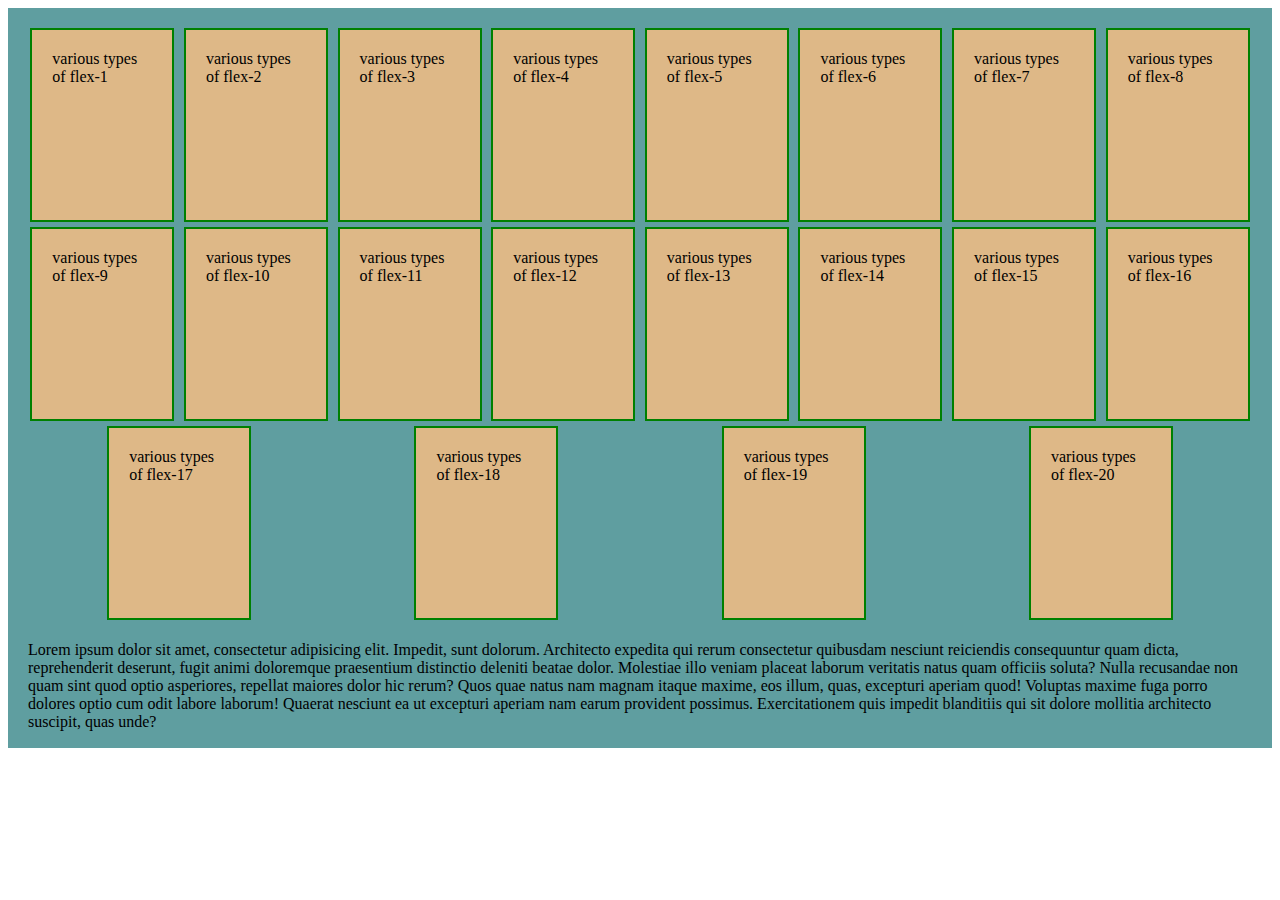
<file: flex.html>
<!DOCTYPE html>
<html lang="en">
<head>
    <meta charset="UTF-8">
    <meta name="viewport" content="width=device-width, initial-scale=1.0">
    <title>Essential UI components (flex)</title>
    <link rel="stylesheet" href="flex.css">
</head>
<body>
    <section class="parrents">
       <div class="child">various types of flex-1</div>
       <div class="child">various types of flex-2</div>
       <div class="child">various types of flex-3</div>
       <div class="child">various types of flex-4</div>
       <div class="child">various types of flex-5</div>
       <div class="child">various types of flex-6</div>
       <div class="child">various types of flex-7</div>
       <div class="child">various types of flex-8</div>
       <div class="child">various types of flex-9</div>
       <div class="child">various types of flex-10</div>
       <div class="child">various types of flex-11</div>
       <div class="child">various types of flex-12</div>
       <div class="child">various types of flex-13</div>
       <div class="child">various types of flex-14</div>
       <div class="child">various types of flex-15</div>
       <div class="child">various types of flex-16</div>
       <div class="child">various types of flex-17</div>
       <div class="child">various types of flex-18</div>
       <div class="child">various types of flex-19</div>
       <div class="child">various types of flex-20</div>
       <p>Lorem ipsum dolor sit amet, consectetur adipisicing elit. Impedit, sunt dolorum. Architecto expedita qui rerum consectetur quibusdam nesciunt reiciendis consequuntur quam dicta, reprehenderit deserunt, fugit animi doloremque praesentium distinctio deleniti beatae dolor. Molestiae illo veniam placeat laborum veritatis natus quam officiis soluta? Nulla recusandae non quam sint quod optio asperiores, repellat maiores dolor hic rerum? Quos quae natus nam magnam itaque maxime, eos illum, quas, excepturi aperiam quod! Voluptas maxime fuga porro dolores optio cum odit labore laborum! Quaerat nesciunt ea ut excepturi aperiam nam earum provident possimus. Exercitationem quis impedit blanditiis qui sit dolore mollitia architecto suscipit, quas unde?</p>
    </section>
</body>
</html>
</file>
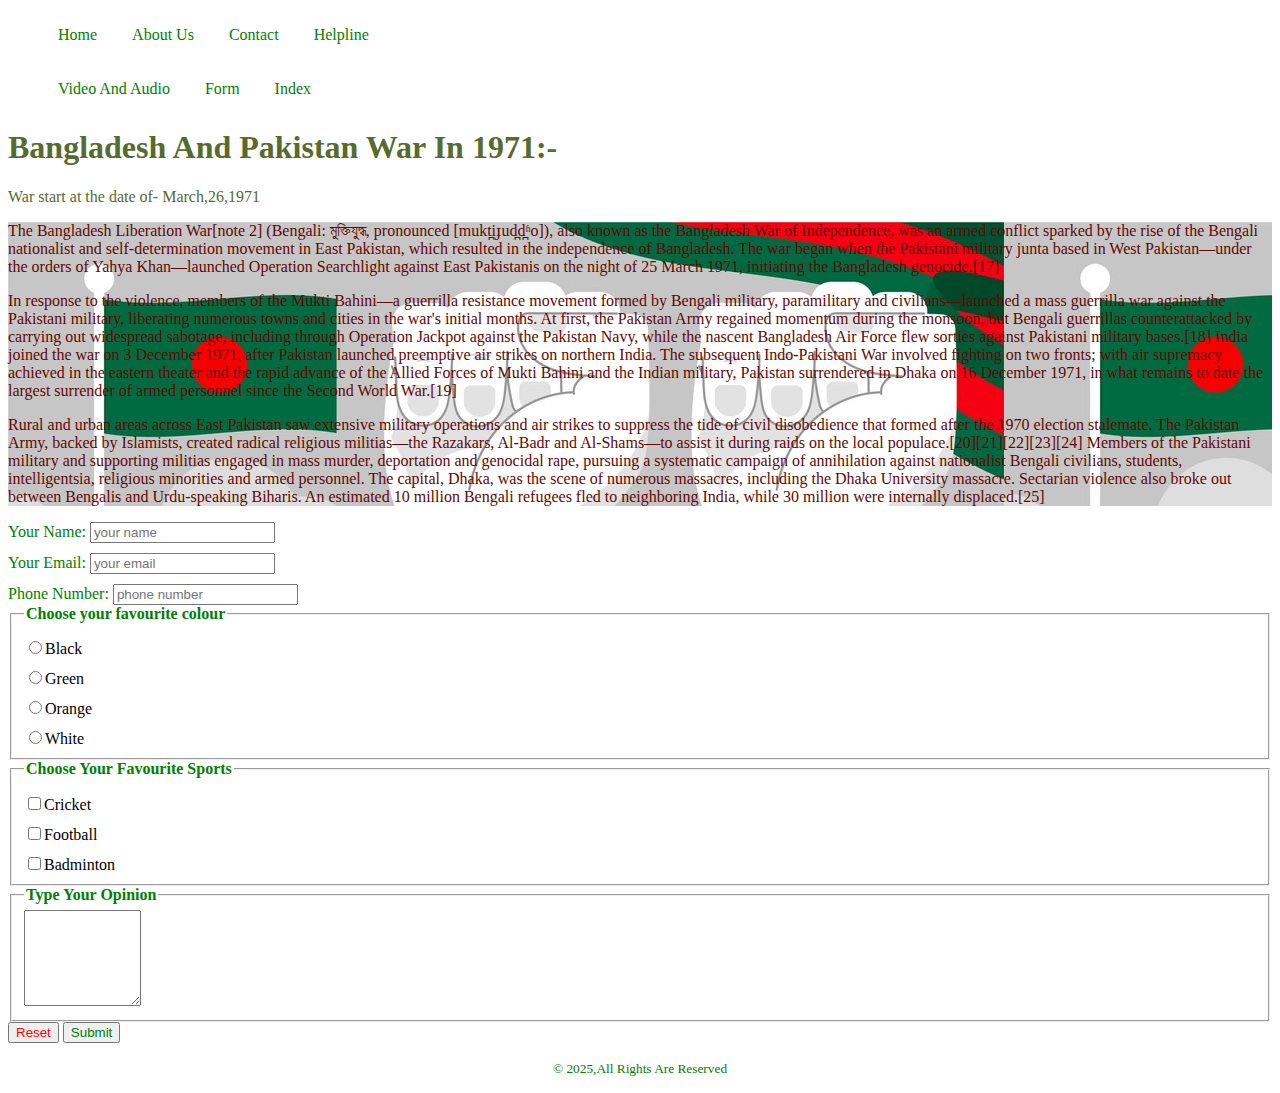
<file: form.html>
<!DOCTYPE html>
<html lang="en">
<head>
    <meta charset="UTF-8">
    <meta name="viewport" content="width=device-width, initial-scale=1.0">
    <title>Header,main and footer</title>
    <link rel="stylesheet" href="nav.css">
    <link rel="stylesheet" href="navigate.css">
</head>
<body>
    <header>
        <nav>
            <ul>
                <li>
                    <a href="home.html">Home</a>
                </li>
                <li><a href="about.html">About Us</a></li>
                <li><a href="contact.html">Contact</a></li>
                <li><a href="help.html">Helpline</a></li>
            </ul>
        </nav>
    </header>
    <header>
        <nav>
         <ul>
             <li><a href="video audio.html">Video And Audio</a></li>
             <li><a href="form.html">Form</a></li>
             <li><a href="index.html">Index</a></li>
         </ul>
        </nav>
     </header>
    <main>
        <article>
            <header><h1 style="color: darkolivegreen;"><b>Bangladesh And Pakistan War In 1971:-</b></h1>
            <p style="color: darkolivegreen;">War start at the date of- <time datetime="26-03-1971">March,26,1971</time></p>
            </header>
            <section class="fight">
               <p> The Bangladesh Liberation War[note 2] (Bengali: মুক্তিযুদ্ধ, pronounced [mukt̪iɟud̪d̪ʱo]), also known as the Bangladesh War of Independence, was an armed conflict sparked by the rise of the Bengali nationalist and self-determination movement in East Pakistan, which resulted in the independence of Bangladesh. The war began when the Pakistani military junta based in West Pakistan—under the orders of Yahya Khan—launched Operation Searchlight against East Pakistanis on the night of 25 March 1971, initiating the Bangladesh genocide.[17]</p>

<p>In response to the violence, members of the Mukti Bahini—a guerrilla resistance movement formed by Bengali military, paramilitary and civilians—launched a mass guerrilla war against the Pakistani military, liberating numerous towns and cities in the war's initial months. At first, the Pakistan Army regained momentum during the monsoon, but Bengali guerrillas counterattacked by carrying out widespread sabotage, including through Operation Jackpot against the Pakistan Navy, while the nascent Bangladesh Air Force flew sorties against Pakistani military bases.[18] India joined the war on 3 December 1971, after Pakistan launched preemptive air strikes on northern India. The subsequent Indo-Pakistani War involved fighting on two fronts; with air supremacy achieved in the eastern theater and the rapid advance of the Allied Forces of Mukti Bahini and the Indian military, Pakistan surrendered in Dhaka on 16 December 1971, in what remains to date the largest surrender of armed personnel since the Second World War.[19]</p>

<p>Rural and urban areas across East Pakistan saw extensive military operations and air strikes to suppress the tide of civil disobedience that formed after the 1970 election stalemate. The Pakistan Army, backed by Islamists, created radical religious militias—the Razakars, Al-Badr and Al-Shams—to assist it during raids on the local populace.[20][21][22][23][24] Members of the Pakistani military and supporting militias engaged in mass murder, deportation and genocidal rape, pursuing a systematic campaign of annihilation against nationalist Bengali civilians, students, intelligentsia, religious minorities and armed personnel. The capital, Dhaka, was the scene of numerous massacres, including the Dhaka University massacre. Sectarian violence also broke out between Bengalis and Urdu-speaking Biharis. An estimated 10 million Bengali refugees fled to neighboring India, while 30 million were internally displaced.[25]</p>
            </section>
            <section>
                <form>
                    <label for="name" style="color: green;">Your Name:
                        <input type="text" placeholder="your name" id="name">
                    </label>
                    <label for="email" style="color: green;">Your Email:
                        <input type="text" placeholder="your email" id="email">
                    </label>
                    <label for="number" style="color: green;">Phone Number:
                        <input type="text" placeholder="phone number" id="number">
                    </label>
                    <fieldset>
                        <legend style="color: green;"><b>Choose your favourite colour</b></legend>
                        <label for="black">
                            <input type="radio" name="color" id="Black">Black
                        </label>
                        <label for="green">
                            <input type="radio" name="color" id="green">Green
                        </label>
                        <label for="orange">
                            <input type="radio" name="color" id="orange">Orange
                        </label>
                        <label for="white">
                            <input type="radio" name="color" id="white">White
                        </label>
                    </fieldset>
                    <fieldset>
                        <legend style="color: green;"><b>Choose Your Favourite Sports</b></legend>
                        <label for="cricket">
                            <input type="checkbox" name="sports" id="cricket">Cricket
                        </label>
                        <label for="football">
                            <input type="checkbox" name="sports" id="football">Football
                        </label>
                        <label for="badminton">
                            <input type="checkbox" name="sports" id="badminton">Badminton
                        </label>
                    </fieldset>
                    <fieldset>
                        <legend style="color: green;"><b>Type Your Opinion</b></legend>
                        <textarea name="" id="" cols="12" rows="6"></textarea>
                    </fieldset>
                    <input type="reset" style="color: red;" value="Reset">
                    <input type="submit" style="color: green;" value="Submit">
                </form>
            </section>
        </article>
    </main>
    <footer>
        <p>
            <small style="color: green;">&copy; 2025,All Rights Are Reserved</small>
        </p>
    </footer>
</body>
</html>
</file>
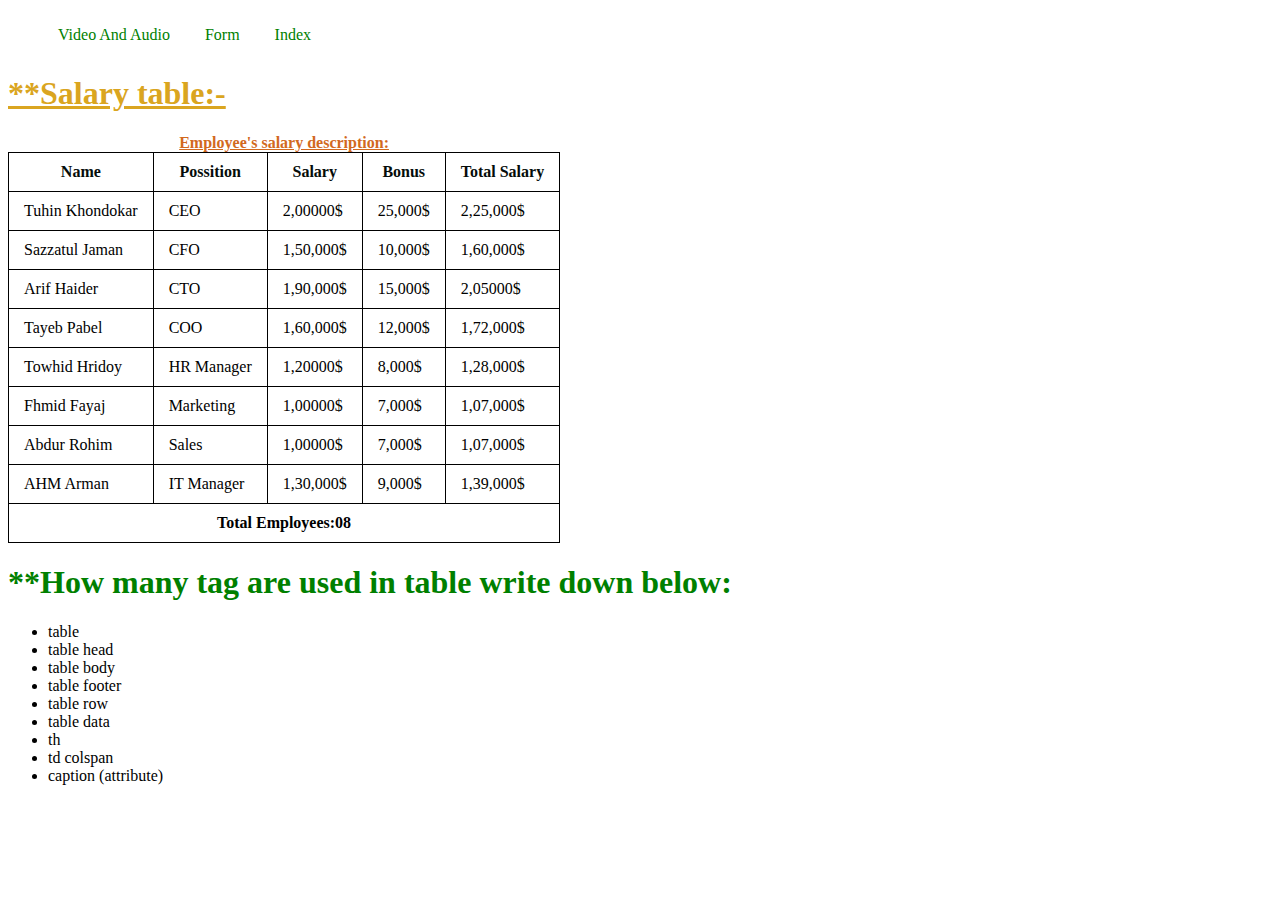
<file: table.html>
<!DOCTYPE html>
<html lang="en">
<head>
    <meta charset="UTF-8">
    <meta name="viewport" content="width=device-width, initial-scale=1.0">
    <title>Create a salary table for employees</title>
    <style>
       table{
        border-collapse: collapse;
       }
       td, th{
        border: 1px solid black;
        padding: 10px 15px;
       }
       th{
        color: rgb(5, 12, 10);
       }
    </style>
    <link rel="stylesheet" href="navigate.css">
</head>
<body>
    <header>
        <nav>
         <ul>
             <li><a href="video audio.html">Video And Audio</a></li>
             <li><a href="form.html">Form</a></li>
             <li><a href="index.html">Index</a></li>
         </ul>
        </nav>
     </header>
    <main>
        <h1 style="color: goldenrod; text-decoration: underline;">**Salary table:-</h1>
    <table>
        <caption style="color: chocolate; text-decoration: underline;"><strong>Employee's salary description:</strong></caption>
        <thead>
            <tr>
                <th>Name</th>
                <th>Possition</th>
                <th>Salary</th>
                <th>Bonus</th>
                <th>Total Salary</th>
            </tr>
        </thead>
        <tbody>
            <tr>
                <td>Tuhin Khondokar</td>
                <td>CEO</td>
                <td>2,00000$</td>
                <td>25,000$</td>
                <td>2,25,000$</td>
            </tr>
            <tr>
                <td>Sazzatul Jaman</td>
                <td>CFO</td>
                <td>1,50,000$</td>
                <td>10,000$</td>
                <td>1,60,000$</td>
            </tr>
            <tr>
                <td>Arif Haider</td>
                <td>CTO</td>
                <td>1,90,000$</td>
                <td>15,000$</td>
                <td>2,05000$</td>
            </tr>
            <tr>
                <td>Tayeb Pabel</td>
                <td>COO</td>
                <td>1,60,000$</td>
                <td>12,000$</td>
                <td>1,72,000$</td>
            </tr>
            <tr>
                <td>Towhid Hridoy</td>
                <td>HR Manager</td>
                <td>1,20000$</td>
                <td>8,000$</td>
                <td>1,28,000$</td>
            </tr>
            <tr>
                <td>Fhmid Fayaj</td>
                <td>Marketing</td>
                <td>1,00000$</td>
                <td>7,000$</td>
                <td>1,07,000$</td>
            </tr>
            <tr>
                <td>Abdur Rohim</td>
                <td>Sales</td>
                <td>1,00000$</td>
                <td>7,000$</td>
                <td>1,07,000$</td>
            </tr>
            <tr>
                <td>AHM Arman</td>
                <td>IT Manager</td>
                <td>1,30,000$</td>
                <td>9,000$</td>
                <td>1,39,000$</td>
            </tr>
            <tr>
                <td colspan="5" style="text-align: center;"><strong>Total Employees:08</strong></td>
            </tr>
        </tbody>
        <tfoot></tfoot>
    </table>
    <h1 style="color: green;">**How many tag are used in table write down below:</h1>
    <ul>
        <li>table</li>
        <li>table head</li>
        <li>table body</li>
        <li>table footer</li>
        <li>table row</li>
        <li>table data</li>
        <li>th</li>
        <li>td colspan</li>
        <li>caption (attribute)</li>
    </ul>
    </main>
</body>
</html>
</file>
<file: flex.css>
.child{
    border: 2px solid green;
    background-color: burlywood;
    padding: 20px;
    height: 150px;
    width: 100px;
}
.parrents{
    display: flex;
    height: 700px;
    padding: 20px;
    gap: 5px;
    background-color: cadetblue;
    flex-wrap: wrap;
    align-items: center;
    justify-content: space-around;
}
</file>
<file: nav.css>
nav > ul > li{
    display: inline;
    margin-right: 55px;
}
nav > ul > li > a{
    text-decoration: none;
    color: rgb(6, 172, 33);
}
.fight{
    background-image: url(victory.jpg);
    color: rgb(99, 7, 4);
}
label{
    display: block;
    margin-top: 10px;
}
footer{
    text-align: center;
}
</file>
<file: navigate.css>
nav > ul > li > a{
    text-decoration: none;
    color: green;
}
nav > ul > li{
    list-style: none;
    margin-right: 15px;
    padding: 10px;
}
nav > ul{
    display: flex;
}
nav li:hover{
    background-color: rgb(117, 70, 12);
}
</file>
